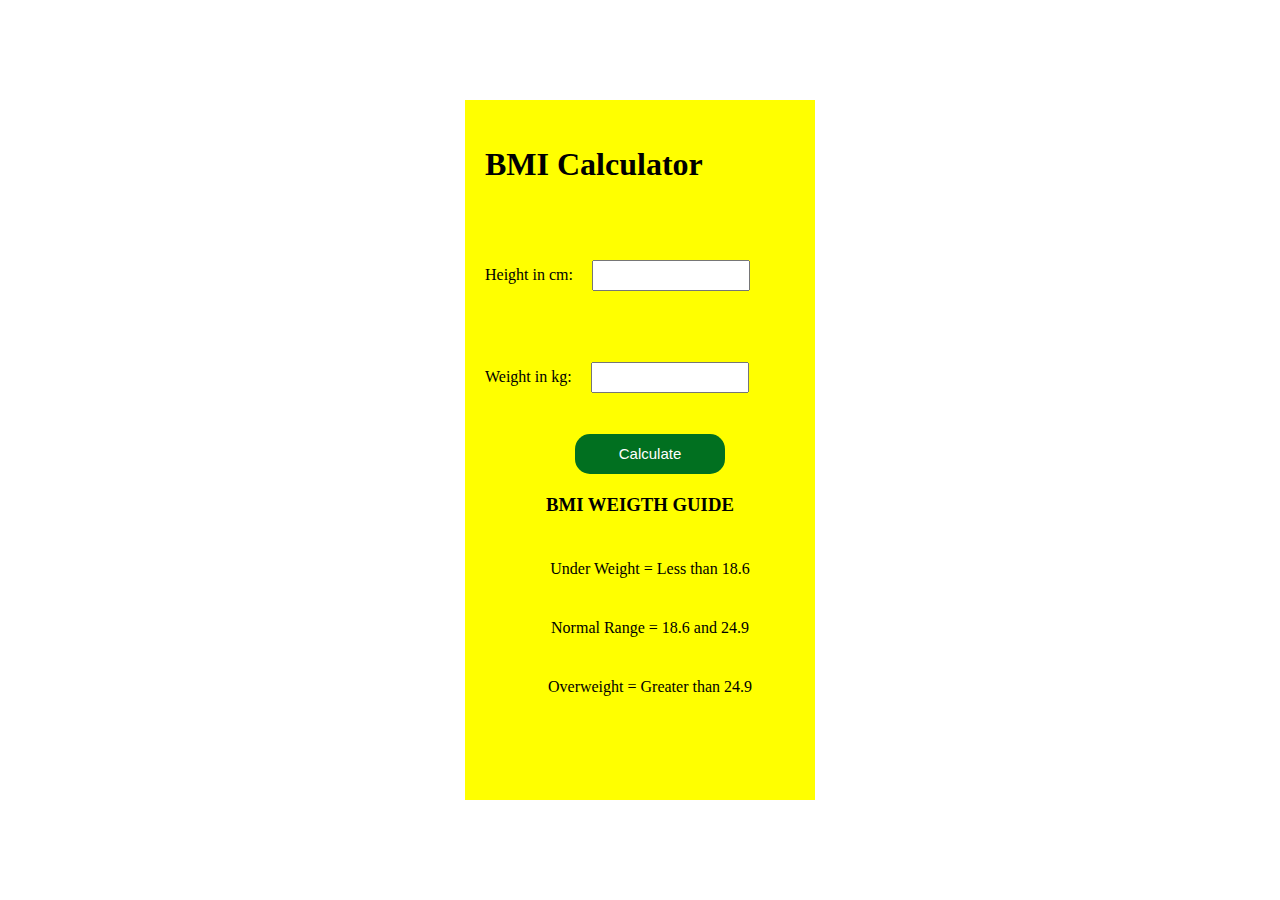
<file: index.html>
<!DOCTYPE html>
<html lang="en">
<head>
    <meta charset="UTF-8">
    <meta name="viewport" content="width=device-width, initial-scale=1.0">
    <meta http-equiv="X-UA-Compatible" content="ie=edge">
    <link rel="stylesheet" href = "style.css">
    <title>Project1
    </title>
</head>
<body>
    <div class="disIskelet">
        <h1>BMI Calculator</h1>
        <form>
        <p><label>Height in cm: </label> <input type = "text" id = "height"></p>
        <p><label>Weight in kg: </label> <input type = "text" id = "weight"></p>
        <button>Calculate</button>
        <div id="results"></div>
        <div id="weight-guide">
            <h3>BMI WEIGTH GUIDE</h3>
            <p>Under Weight = Less than 18.6</p>
            <p>Normal Range = 18.6 and 24.9</p>
            <p>Overweight = Greater than 24.9</p>
        </div>
    </form>
    </div>
</body>
<script src="script.js"></script>

</html>
</file>
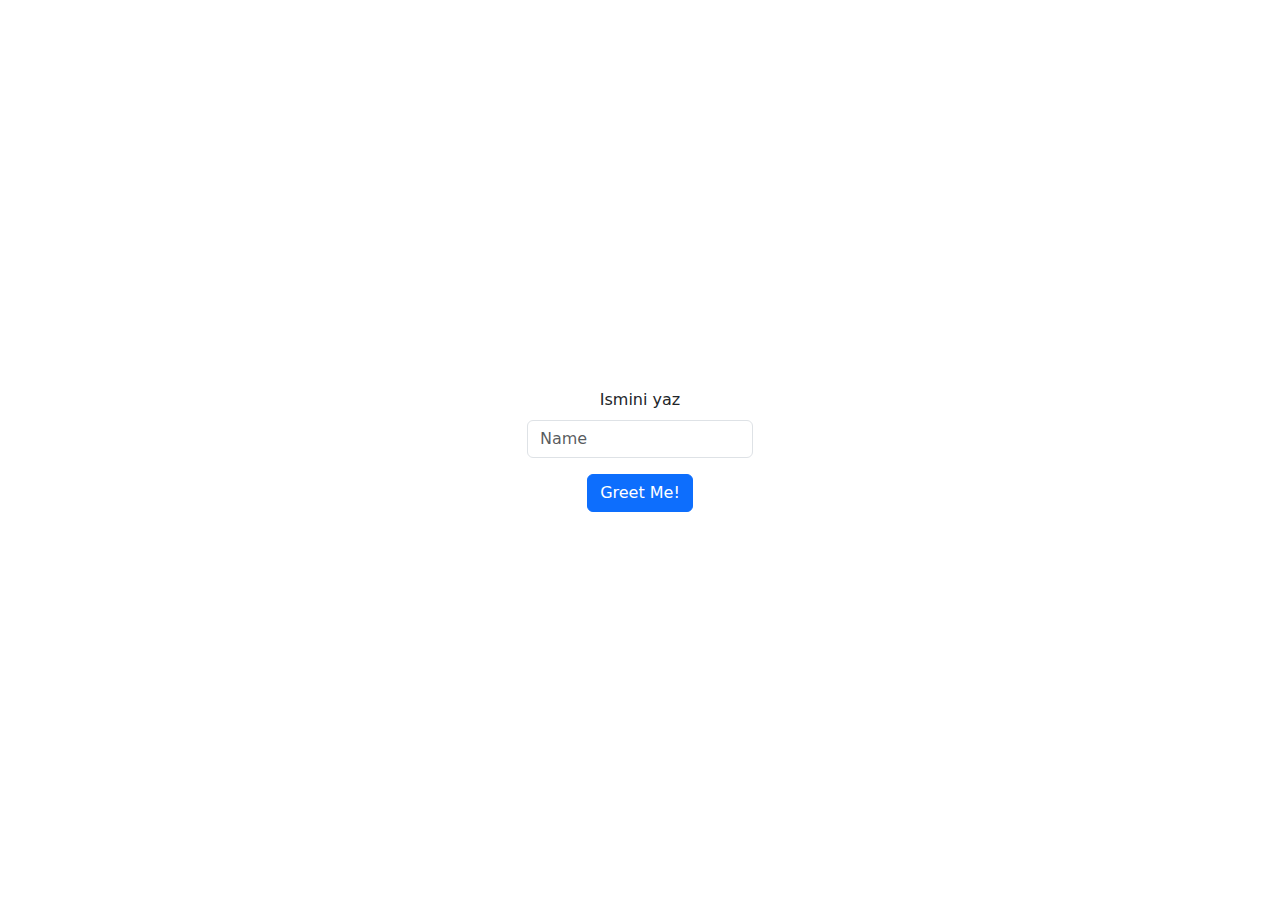
<file: JS web exercise 2/index.html>
<!DOCTYPE html>
    <html lang="en">
    <head>
    <meta charset="UTF-8">
    <meta name="viewport" content="width=device-width, initial-scale=1.0">
    <title>Bootstrap Input Form</title>
    <link href="https://cdn.jsdelivr.net/npm/bootstrap@5.3.0-alpha1/dist/css/bootstrap.min.css" rel="stylesheet">
    </head>
    <body>
        <div class="container d-flex justify-content-center align-items-center vh-100 mt-n5">

            <form class="text-center">
                <div class="form-group">
                    <label class="form-label">Ismini yaz</label>
                    <input type="name" class="form-control" id="amaIsimi" placeholder="Name">
                </div>
                <button id= "amabutonu" type="submit" class="btn btn-primary d-block mx-auto mt-3">Greet Me!</button>
                <div id="AmMesaji"></div>
            </form>
        </div>
        <script src="script.js">
        
        </script>
    </body>



    
    </html>
</file>
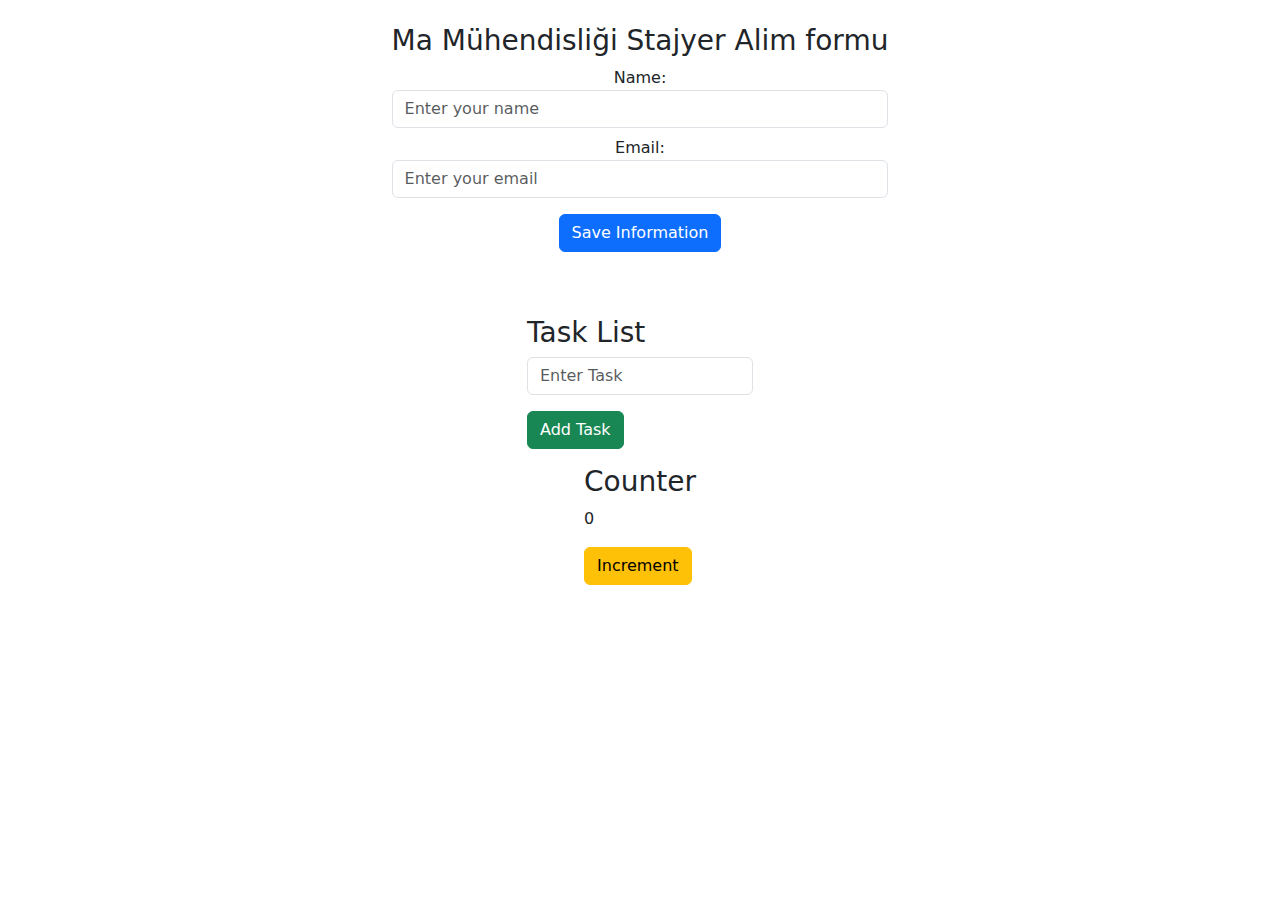
<file: JS web exercise 3/index.html>
<!DOCTYPE html>
<html lang="en">
<head>
    <meta charset="UTF-8">
    <meta name="viewport" content="width=device-width, initial-scale=1.0">
    <title>Bos isler icin proje ~ Project for losers </title>
    <link href = "https://cdn.jsdelivr.net/npm/bootstrap@5.3.0-alpha1/dist/css/bootstrap.min.css" rel="stylesheet">
</head>
<body>
    <div class="container d-flex flex-column align-items-center mt-4 vh-100">
        <div id="ilkTask" class = "text-center ">
            <h3>Ma Mühendisliği Stajyer Alim formu</h3>
            <form id = "userForm">
                <label for ="userName">Name:</label>
                <input type = "name" id="userName" class="form-control" placeholder="Enter your name" required>
                <label for="userEmail" class="mt-2">Email:</label>
                <input type="email" id="userEmail" class="form-control" placeholder="Enter your email" required>
                <button type="submit" class="btn btn-primary mt-3">Save Information</button>
            </form>
    <p id="userMessage" class="mt-3"></p>
</div>

<div id="taskSection" class="mt-5">
    <h3>Task List</h3>
    <input type="text" id="taskInput" class="form-control" placeholder="Enter Task" required>
    <button id="addButton" class="btn btn-success mt-3">Add Task</button>
    <ul id="taskList" class="mt-3 list-group"></ul>
</div>





 <!-- Counter Section -->
        <div id="counterSection" class="mb-5">
            <h3>Counter</h3>
            <p id="counterValue">0</p>
            <button id="incrementBtn" class="btn btn-warning">Increment</button>
            <div id="logContainer" class="mt-3"></div>
        </div>
    </div>











    </div>
    <script src="script.js"></script>
</body>
</html>
</file>
<file: style.css>
body{
    display: flex;
    justify-content: center;
    align-items: center;
    height: 100vh;
    margin:0;

}

.disIskelet {
    background-color: yellow;
    width: 350px;
    height: 700px;
}

#height, #weight{
    width: 150px;
    height:25px;
    margin-top: 30px;
    margin-left: 15px;
}

h1,p{
    padding-left:20px;
    padding-top: 25px;
}

button{
    width: 150px;
    height:40px;
    margin-left:110px;
    margin-top:25px;
    border-radius: 15px;
    border-style:none;
    background-color:#017020;
    color: #fff;
    font-size: 15px;

}
#results {
    font-size: 35px;
    margin-left: 150px;
    margin-top:20px;
    color:green;
}

#weight-guide {
text-align: center;
}
</file>
